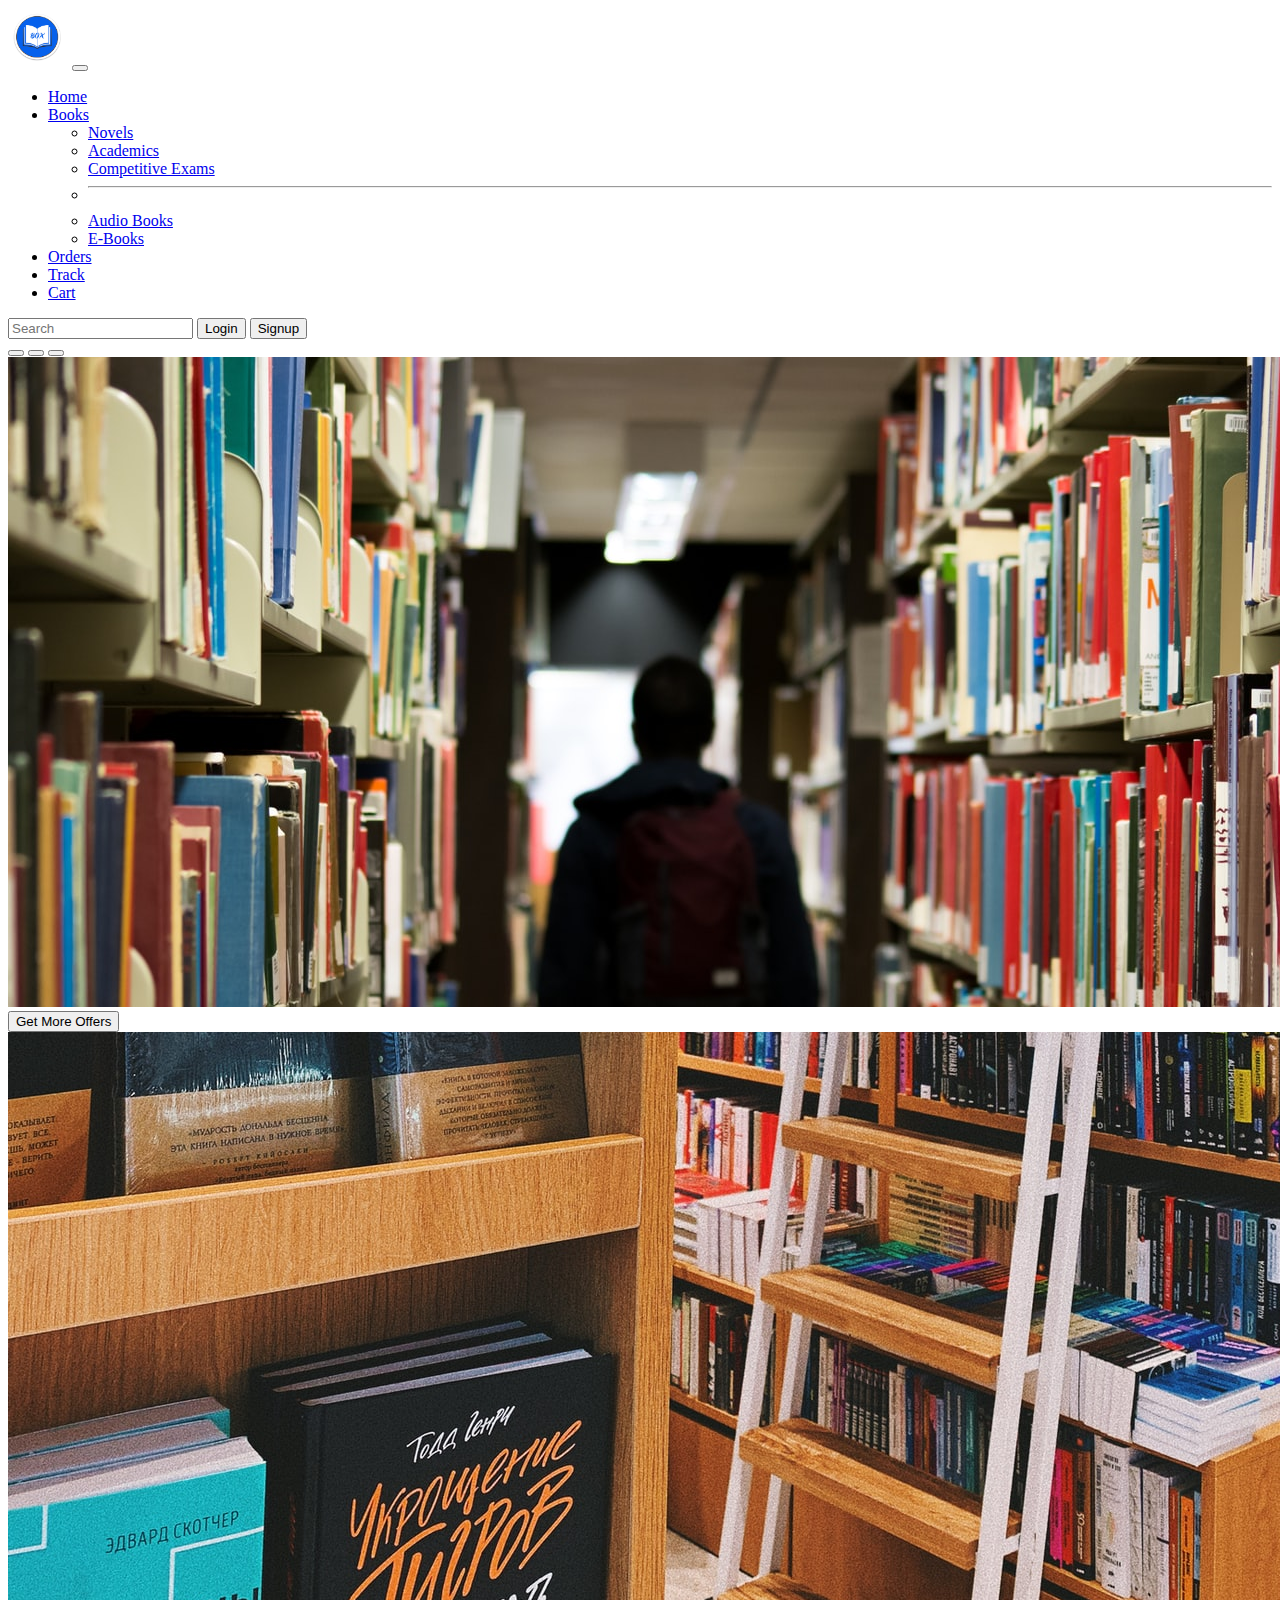
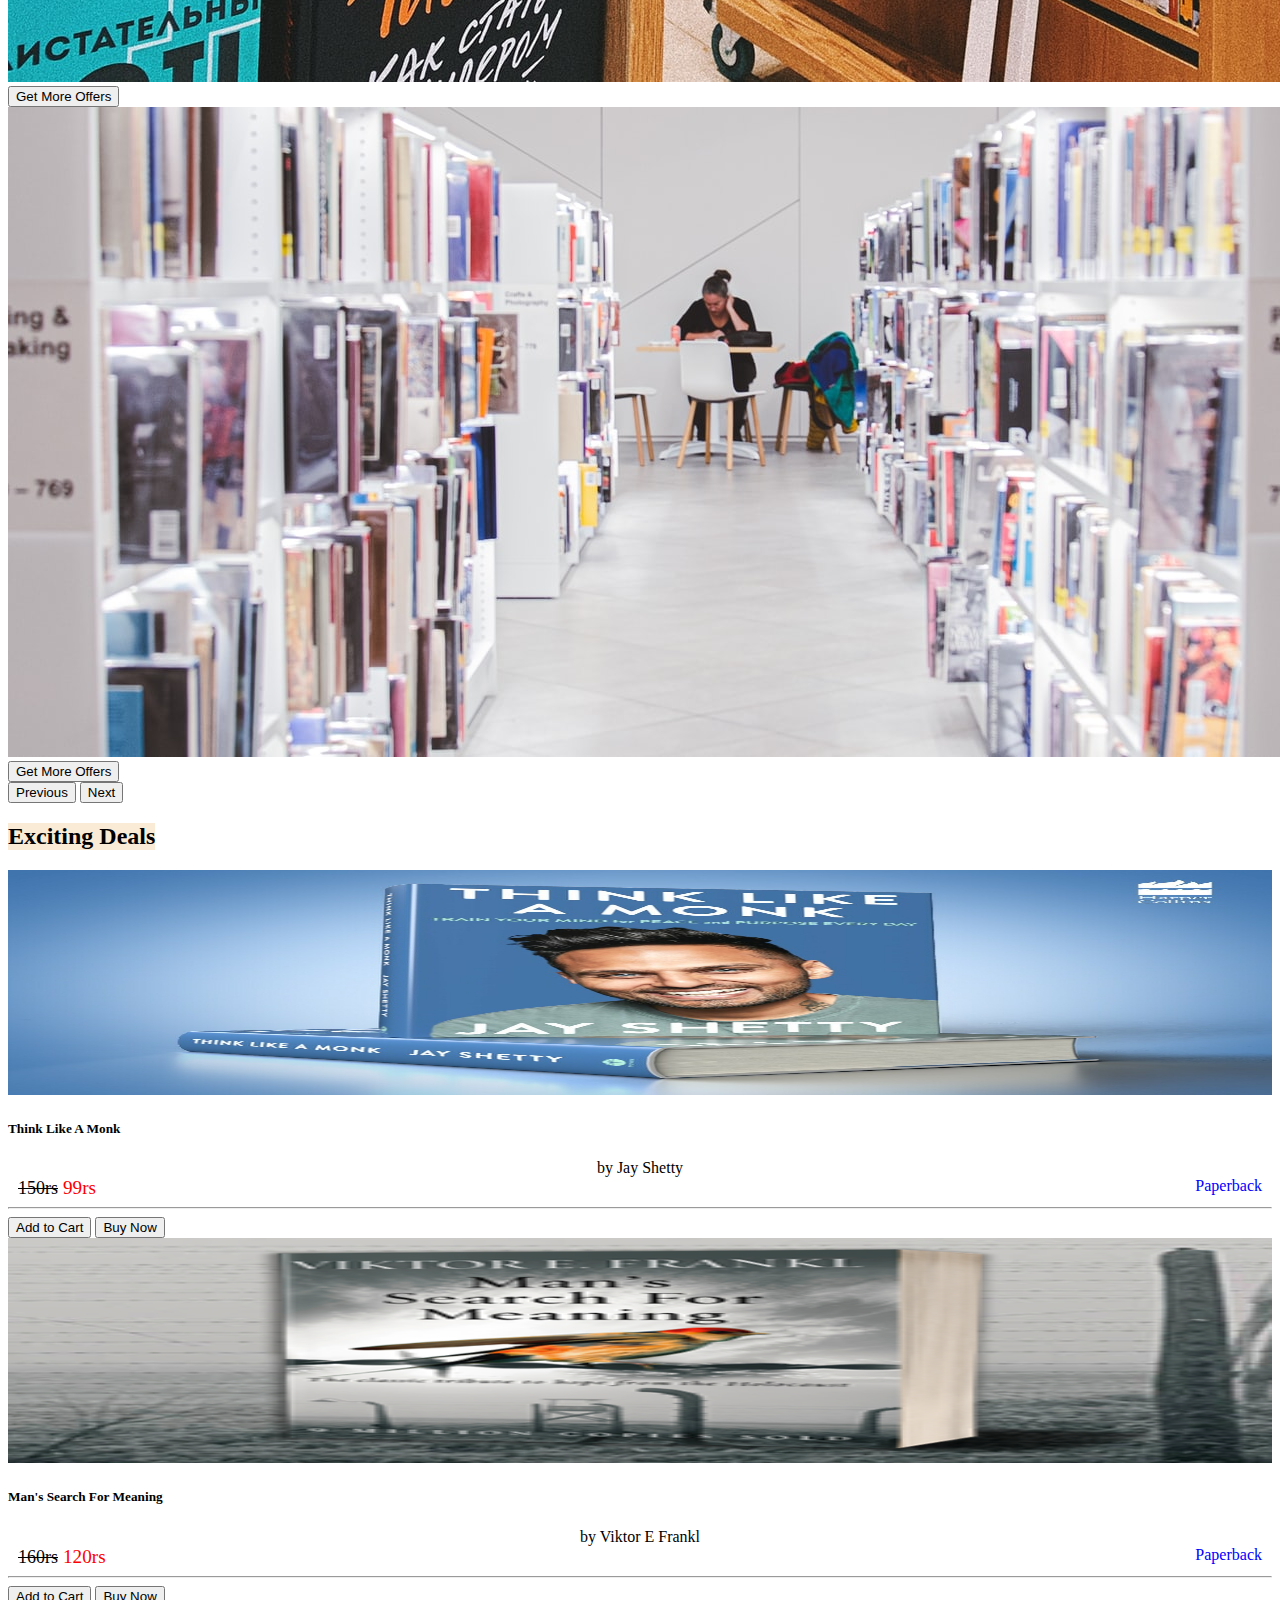
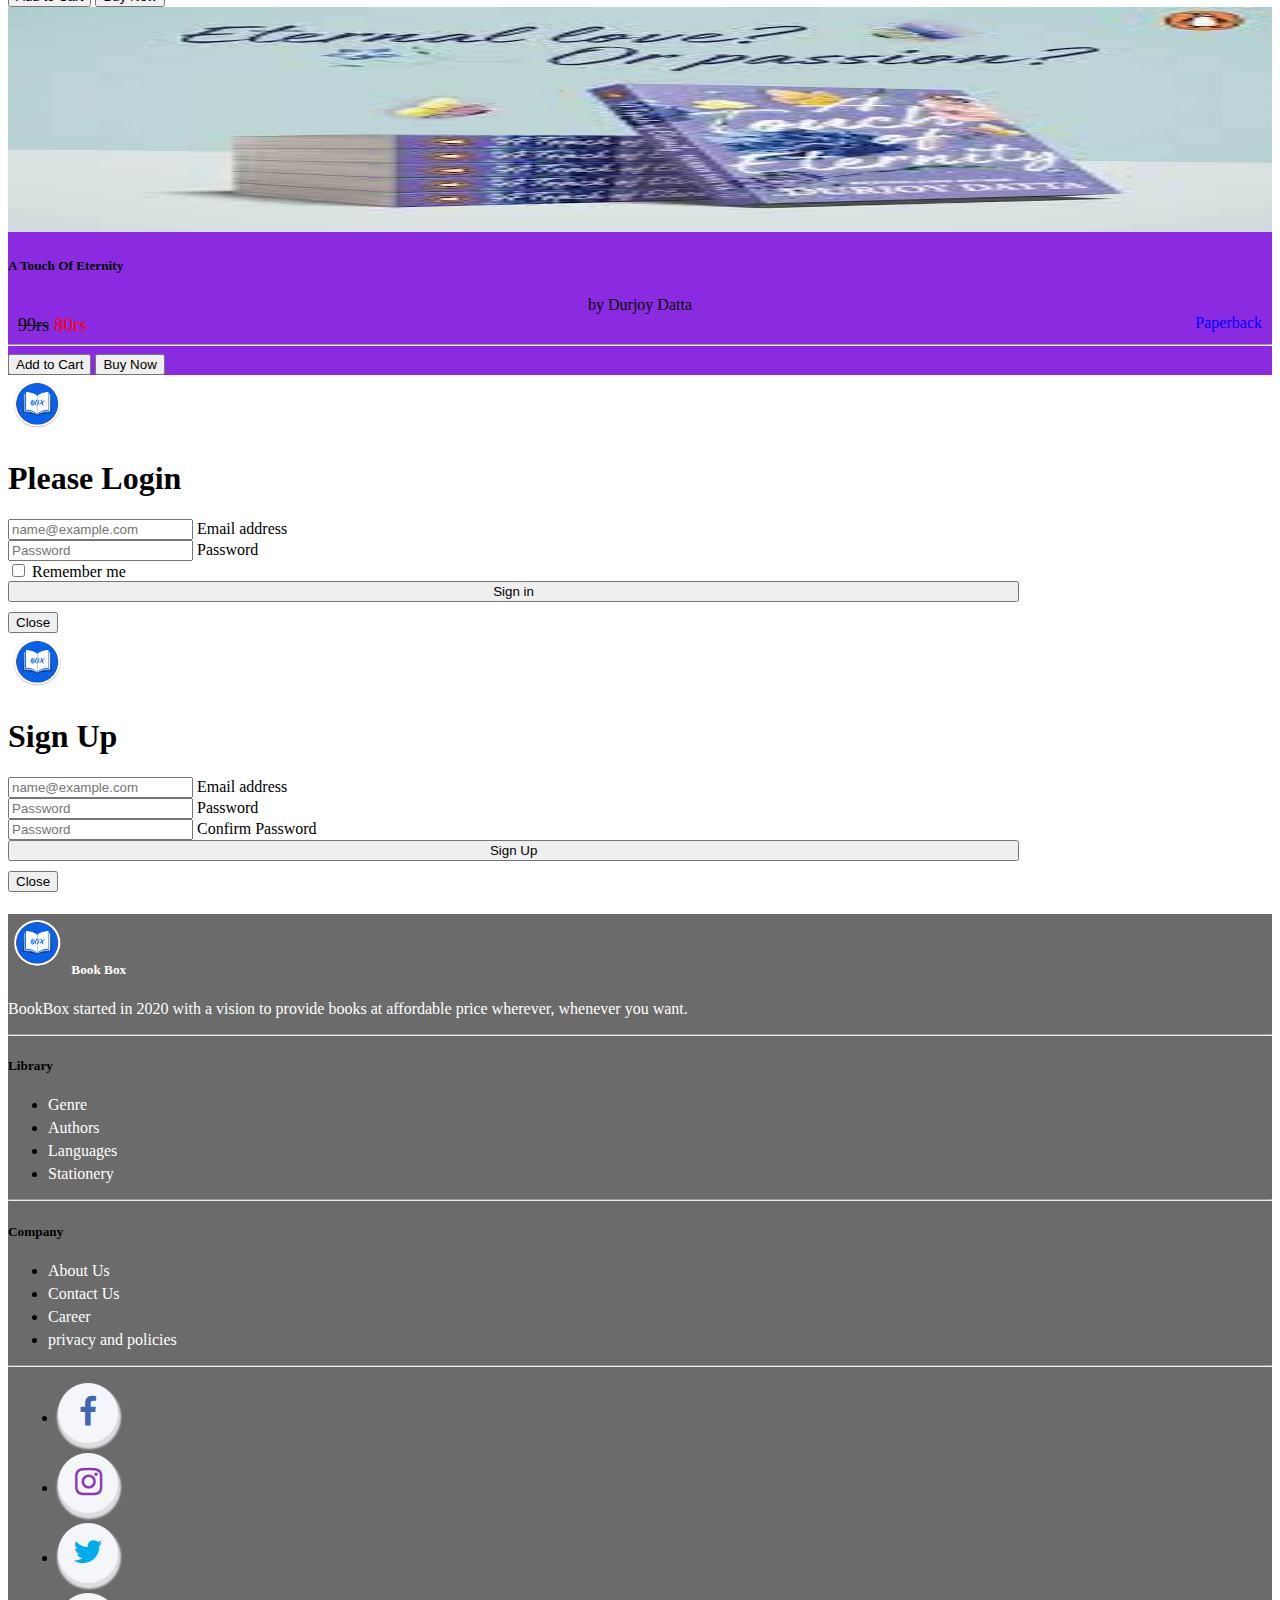
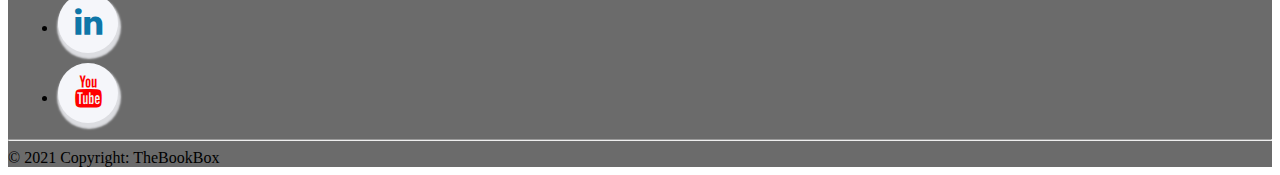
<file: index.html>
<!DOCTYPE html>
<html lang="en">

<head>
    <!-- Required meta tags -->
    <meta charset="utf-8" />
    <meta name="viewport" content="width=device-width, initial-scale=1" />

    <!-- Bootstrap CSS -->
    <link href="https://cdn.jsdelivr.net/npm/bootstrap@5.0.2/dist/css/bootstrap.min.css" rel="stylesheet"
        integrity="sha384-EVSTQN3/azprG1Anm3QDgpJLIm9Nao0Yz1ztcQTwFspd3yD65VohhpuuCOmLASjC" crossorigin="anonymous" />

        <!-- fontAwesome  -->
        <link rel="stylesheet" href="https://cdnjs.cloudflare.com/ajax/libs/font-awesome/4.7.0/css/font-awesome.min.css">

    <!-- title icon -->
    <link rel="icon" href="applogo.png" type="image/icon type" />

    <!-- internal CSS -->
    <link rel="stylesheet" href="style_home.css" />

    <title>TheBookBox | Home</title>
</head>

<body>
    <!-- Nav Bar  -->
    <nav class="navbar navbar-expand-lg navbar-dark p-2 bg-dark text-white">
        <div class="container-fluid">
            <img class="mx-4" src="applogo.png" width="60px" height="60px" alt="" />    
            <button class="navbar-toggler" type="button" data-bs-toggle="collapse"
                data-bs-target="#navbarSupportedContent" aria-controls="navbarSupportedContent" aria-expanded="false"
                aria-label="Toggle navigation">
                <span class="navbar-toggler-icon"></span>
            </button>
            <div class="collapse navbar-collapse" id="navbarSupportedContent">
                <ul class="navbar-nav me-auto mb-2 mb-lg-0">
                    <li class="nav-item">
                        <a class="nav-link active" aria-current="page" href="#">Home</a>
                    </li>
                    <li class="nav-item dropdown">
                        <a class="nav-link dropdown-toggle" href="#" id="navbarDropdown" role="button"
                            data-bs-toggle="dropdown" aria-expanded="false">
                            Books
                        </a>
                        <ul class="dropdown-menu" aria-labelledby="navbarDropdown">
                            <li><a class="dropdown-item" href="#">Novels</a></li>
                            <li><a class="dropdown-item" href="#">Academics</a></li>
                            <li><a class="dropdown-item" href="#">Competitive Exams</a></li>

                            <li>
                                <hr class="dropdown-divider">
                            </li>
                            <li><a class="dropdown-item" href="#">Audio Books</a></li>
                            <li><a class="dropdown-item" href="#">E-Books</a></li>

                        </ul>
                    </li>
                    <li class="nav-item">
                        <a class="nav-link" aria-current="page" href="#">Orders</a>
                    </li>
                    <li class="nav-item">
                        <a class="nav-link" aria-current="page" href="#">Track</a>
                    </li>
                    <li class="nav-item">
                        <a class="nav-link" aria-current="page" href="#">Cart</a>
                    </li>
                    
                </ul>
                <form class="d-flex">
                    <input class="form-control me-2" type="search" placeholder="Search" aria-label="Search">
                        <button type="button" class="btn btn-outline-light me-2" data-bs-toggle="modal"
                            data-bs-target="#login_modal">
                            Login
                        </button>
                        <button type="button" class="btn btn-warning" data-bs-toggle="modal"
                            data-bs-target="#signup_modal">Signup</button>
                </form>

                
            </div>
        </div>
    </nav>

    
    <!-- Carousel  -->
    <div id="carouselExampleCaptions" class="carousel slide" data-bs-ride="carousel">
        <div class="carousel-indicators">
            <button type="button" data-bs-target="#carouselExampleCaptions" data-bs-slide-to="0" class="active"
                aria-current="true" aria-label="Slide 1"></button>
            <button type="button" data-bs-target="#carouselExampleCaptions" data-bs-slide-to="1"
                aria-label="Slide 2"></button>
            <button type="button" data-bs-target="#carouselExampleCaptions" data-bs-slide-to="2"
                aria-label="Slide 3"></button>
        </div>
        <div class="carousel-inner">
            <div class="carousel-item active">
                <img src="offer1.jpeg" class="d-block w-100" alt="..." />
                <div class="carousel-caption d-none d-md-block">
                    <button type="button" class="btn btn-warning btn-large">
                        Get More Offers
                    </button>
                </div>
            </div>
            <div class="carousel-item">
                <img src="ofr.jpeg" class="d-block w-100" alt="..." />
                <div class="carousel-caption d-none d-md-block">
                    <button type="button" class="btn btn-warning btn-large">
                        Get More Offers
                    </button>
                </div>
            </div>
            <div class="carousel-item">
                <img src="a.jpeg" class="d-block w-100" alt="..." />
                <div class="carousel-caption d-none d-md-block">
                    <button type="button" class="btn btn-warning btn-large">
                        Get More Offers
                    </button>
                </div>
            </div>
        </div>
        <button class="carousel-control-prev" type="button" data-bs-target="#carouselExampleCaptions"
            data-bs-slide="prev">
            <span class="carousel-control-prev-icon" aria-hidden="true"></span>
            <span class="visually-hidden">Previous</span>
        </button>
        <button class="carousel-control-next" type="button" data-bs-target="#carouselExampleCaptions"
            data-bs-slide="next">
            <span class="carousel-control-next-icon" aria-hidden="true"></span>
            <span class="visually-hidden">Next</span>
        </button>
    </div>

    <!-- exciting deals  -->
    <div class="container my-5">
        <div class="text-center">
            <h2 class="excitingdeals">Exciting Deals</h2>
        </div>
        <div class="row my-5 mx-4">
            <div class="col bg-primary excitingdeals_card mx-4 my-2">
                <div class="card shadow-sm">
                    <img src="think.jpg" width="100%" height="225" class="my-1" alt="" />
                    <h5 class="mt-2 mb-0 text-center">Think Like A Monk</h5>
                    <p style="margin: 0; padding: 0; text-align: center">
                        by Jay Shetty
                    </p>
                    <div style="font-size: larger; color: red;">
                        <span class="price">150rs</span>99rs
                        <span class="paperback">Paperback</span>
                    </div>
                    <hr class="m-0" />
                    <div class="p-3 text-center">
                        <button type="button" class="btn btn-outline-warning m-2">
                            Add to Cart
                        </button>
                        <button type="button" class="btn btn-outline-warning m-2">
                            Buy Now
                        </button>
                    </div>
                </div>
            </div>
            <div class="col mx-4 my-2 bg-secondary excitingdeals_card">
                <div class="card shadow-sm">
                    <img src="man's_search_for_meaning.png" width="100%" height="225" class="my-1" alt="" />
                    <h5 class="mt-2 mb-0 text-center">Man's Search For Meaning</h5>
                    <p style="margin: 0; padding: 0; text-align: center">
                        by Viktor E Frankl
                    </p>
                    <div  style="font-size: larger; color: red;">
                        <span class="price">160rs</span>120rs
                        <span class="paperback">Paperback</span>
                    </div>
                    <hr class="m-0" />
                    <div class="p-3 text-center">
                        <button type="button" class="btn btn-outline-warning m-2">
                            Add to Cart
                        </button>
                        <button type="button" class="btn btn-outline-warning m-2">
                            Buy Now
                        </button>
                    </div>
                </div>
            </div>
            <div class="col excitingdeals_card mx-4 my-2" style="background-color: blueviolet">
                <div class="card shadow-sm">
                    <img src="touch.jpeg" width="100%" height="225" class="my-1" alt="" />
                    <h5 class="mt-2 mb-0 text-center">A Touch Of Eternity</h5>
                    <p style="margin: 0; padding: 0; text-align: center">
                        by Durjoy Datta
                    </p>
                    <div style="font-size: larger; color: red;">
                        <span class="price">99rs</span>80rs
                        <span class="paperback">Paperback</span>
                    </div>
                    <hr class="m-0" />
                    <div class="p-3 text-center">
                        <button type="button" class="btn btn-outline-warning m-2">
                            Add to Cart
                        </button>
                        <button type="button" class="btn btn-outline-warning m-2">
                            Buy Now
                        </button>
                    </div>
                </div>
            </div>
        </div>
    </div>

    <!-- modals- login -->
    <div class="modal fade" id="login_modal" tabindex="-1" aria-labelledby="login" aria-hidden="true">
        <div class="modal-dialog">
          <div class="modal-content text-center">
            <form>
                <img class="mb-3" src="applogo.png" alt="" width="60" height="60">
                <h1 class="h3 mb-3 fw-normal">Please Login</h1>
            
                <div class="form-floating container my-4">
                  <input type="email" class="form-control" id="floatingInput" placeholder="name@example.com">
                  <label for="floatingInput" class="ps-4">Email address</label>
                </div>
                <div class="form-floating container my-4">
                  <input type="password" class="form-control" id="floatingPassword" placeholder="Password">
                  <label for="floatingPassword" class="ps-4">Password</label>
                </div>
            
                <div class="checkbox mb-3">
                  <label>
                    <input type="checkbox" value="remember-me"> Remember me
                  </label>
                </div>
                <button class="btn btn-lg btn-primary" style="width: 80%; margin-bottom: 10px;" type="submit">Sign in</button>
              </form>
            <div class="modal-footer">
              <button type="button" class="btn btn-secondary" data-bs-dismiss="modal">Close</button>
            </div>
          </div>
        </div>
      </div>
    <!-- modals- singup -->
    <div class="modal fade" id="signup_modal" tabindex="-1" aria-labelledby="signup" aria-hidden="true">
        <div class="modal-dialog">
          <div class="modal-content text-center">
            <form>
                <img class="mb-3" src="applogo.png" alt="" width="60" height="60">
                <h1 class="h3 mb-3 fw-normal">Sign Up</h1>
            
                <div class="form-floating container my-4">
                  <input type="email" class="form-control" id="floatingInput" placeholder="name@example.com">
                  <label for="floatingInput" class="ps-4">Email address</label>
                </div>
                <div class="form-floating container my-4">
                  <input type="password" class="form-control" id="floatingPassword" placeholder="Password">
                  <label for="floatingPassword" class="ps-4">Password</label>
                </div>
                <div class="form-floating container my-4">
                    <input type="password" class="form-control" id="floatingPassword" placeholder="Password">
                    <label for="floatingPassword" class="ps-4">Confirm Password</label>
                  </div>
                <button class="btn btn-lg btn-primary" style="width: 80%; margin-bottom: 10px;" type="submit">Sign Up</button>
              </form>
            <div class="modal-footer">
              <button type="button" class="btn btn-secondary" data-bs-dismiss="modal">Close</button>
            </div>
          </div>
        </div>
      </div>

    <!-- Footer -->
    <footer class="page-footer font-small footercolor pt-4">
        <!-- Footer Links -->
        <div class="container text-center text-md-left">
            <!-- Grid row -->
            <div class="row container">
                <!-- Grid column -->
                <div class="col-md-4 mx-auto" style="color: white">
                    <!-- Content -->
                    <h5 class="font-weight-bold text-uppercase mt-3 mb-4">
                        <img src="applogo.png" width="60px" height="60px" /> Book Box
                    </h5>
                    <p>
                        BookBox started in 2020 with a vision to provide books at
                        affordable price wherever, whenever you want.
                    </p>
                </div>
                <!-- Grid column -->

                <hr class="clearfix w-100 d-md-none" />

                <!-- Grid column -->
                <div class="col-md-2 mx-auto">
                    <!-- Links -->
                    <h5 class="font-weight-bold text-uppercase mt-3 mb-3">Library</h5>

                    <ul class="list-unstyled footer_links">
                        <li>
                            <a href="#!">Genre</a>
                        </li>
                        <li>
                            <a href="#!">Authors</a>
                        </li>
                        <li>
                            <a href="#!">Languages</a>
                        </li>
                        <li>
                            <a href="#!">Stationery</a>
                        </li>
                        
                    </ul>
                </div>
                <!-- Grid column -->

                <hr class="clearfix w-100 d-md-none" />

                <!-- Grid column -->
                <div class="col-md-2 mx-auto">
                    <!-- Links -->
                    <h5 class="font-weight-bold text-uppercase mt-3 mb-3">Company</h5>

                    <ul class="list-unstyled footer_links">
                        <li>
                            <a href="aboutus.html">About Us</a>
                        </li>
                        <li>
                            <a href="contactus.html">Contact Us</a>
                        </li>
                        <li>
                            <a href="#!">Career</a>
                        </li>
                        <li>
                            <a href="#!">privacy and policies</a>
                        </li>
                    
                    </ul>
                </div>
                <!-- Grid column -->
                
            </div>
            <!-- Grid row -->
        </div>
        <!-- Footer Links -->

        <hr/>

        <!-- Social buttons -->
        <ul class="list-unstyled list-inline text-center">
            <li class="list-inline-item social_media">
                <a>
                    <i class="fa fa-2x fa-facebook" style="color: #4267B2;"> </i>
                </a>
            </li>
            <li class="list-inline-item social_media">
                <a>
                    <i class="fa fa-2x fa-instagram" style="color: #8a3ab9;"> </i>
                </a>
            </li>
            
            <li class="list-inline-item social_media">
                <a>
                    <i class="fa fa-2x fa-twitter" style="color: #00acee;"> </i>
                </a>
            </li>
            <li class="list-inline-item social_media">
                <a>
                    <i class="fa fa-2x fa-linkedin" style="color: #0e76a8;"> </i>
                </a>
            </li>
            <li class="list-inline-item social_media">
                <a>
                    <i class="fa fa-2x fa-youtube" style="color: #FF0000;"> </i>
                </a>
            </li>
            
        </ul>
        <!-- Social buttons -->


        <!-- Copyright -->
        <hr>
        <div class="footer-copyright text-center py-3">
            © 2021 Copyright:
            <a style="text-decoration: none; color: black;" href="#">TheBookBox</a>
        </div>
        <!-- Copyright -->
    </footer>


    <!-- Optional JavaScript; choose one of the two! -->

    <!-- Option 1: Bootstrap Bundle with Popper -->
    <script src="https://cdn.jsdelivr.net/npm/bootstrap@5.0.2/dist/js/bootstrap.bundle.min.js"
        integrity="sha384-MrcW6ZMFYlzcLA8Nl+NtUVF0sA7MsXsP1UyJoMp4YLEuNSfAP+JcXn/tWtIaxVXM"
        crossorigin="anonymous"></script>

    <!-- Option 2: Separate Popper and Bootstrap JS -->
    <!--
    <script src="https://cdn.jsdelivr.net/npm/@popperjs/core@2.9.2/dist/umd/popper.min.js" integrity="sha384-IQsoLXl5PILFhosVNubq5LC7Qb9DXgDA9i+tQ8Zj3iwWAwPtgFTxbJ8NT4GN1R8p" crossorigin="anonymous"></script>
    <script src="https://cdn.jsdelivr.net/npm/bootstrap@5.0.2/dist/js/bootstrap.min.js" integrity="sha384-cVKIPhGWiC2Al4u+LWgxfKTRIcfu0JTxR+EQDz/bgldoEyl4H0zUF0QKbrJ0EcQF" crossorigin="anonymous"></script>
    -->
</body>

</html>
</file>
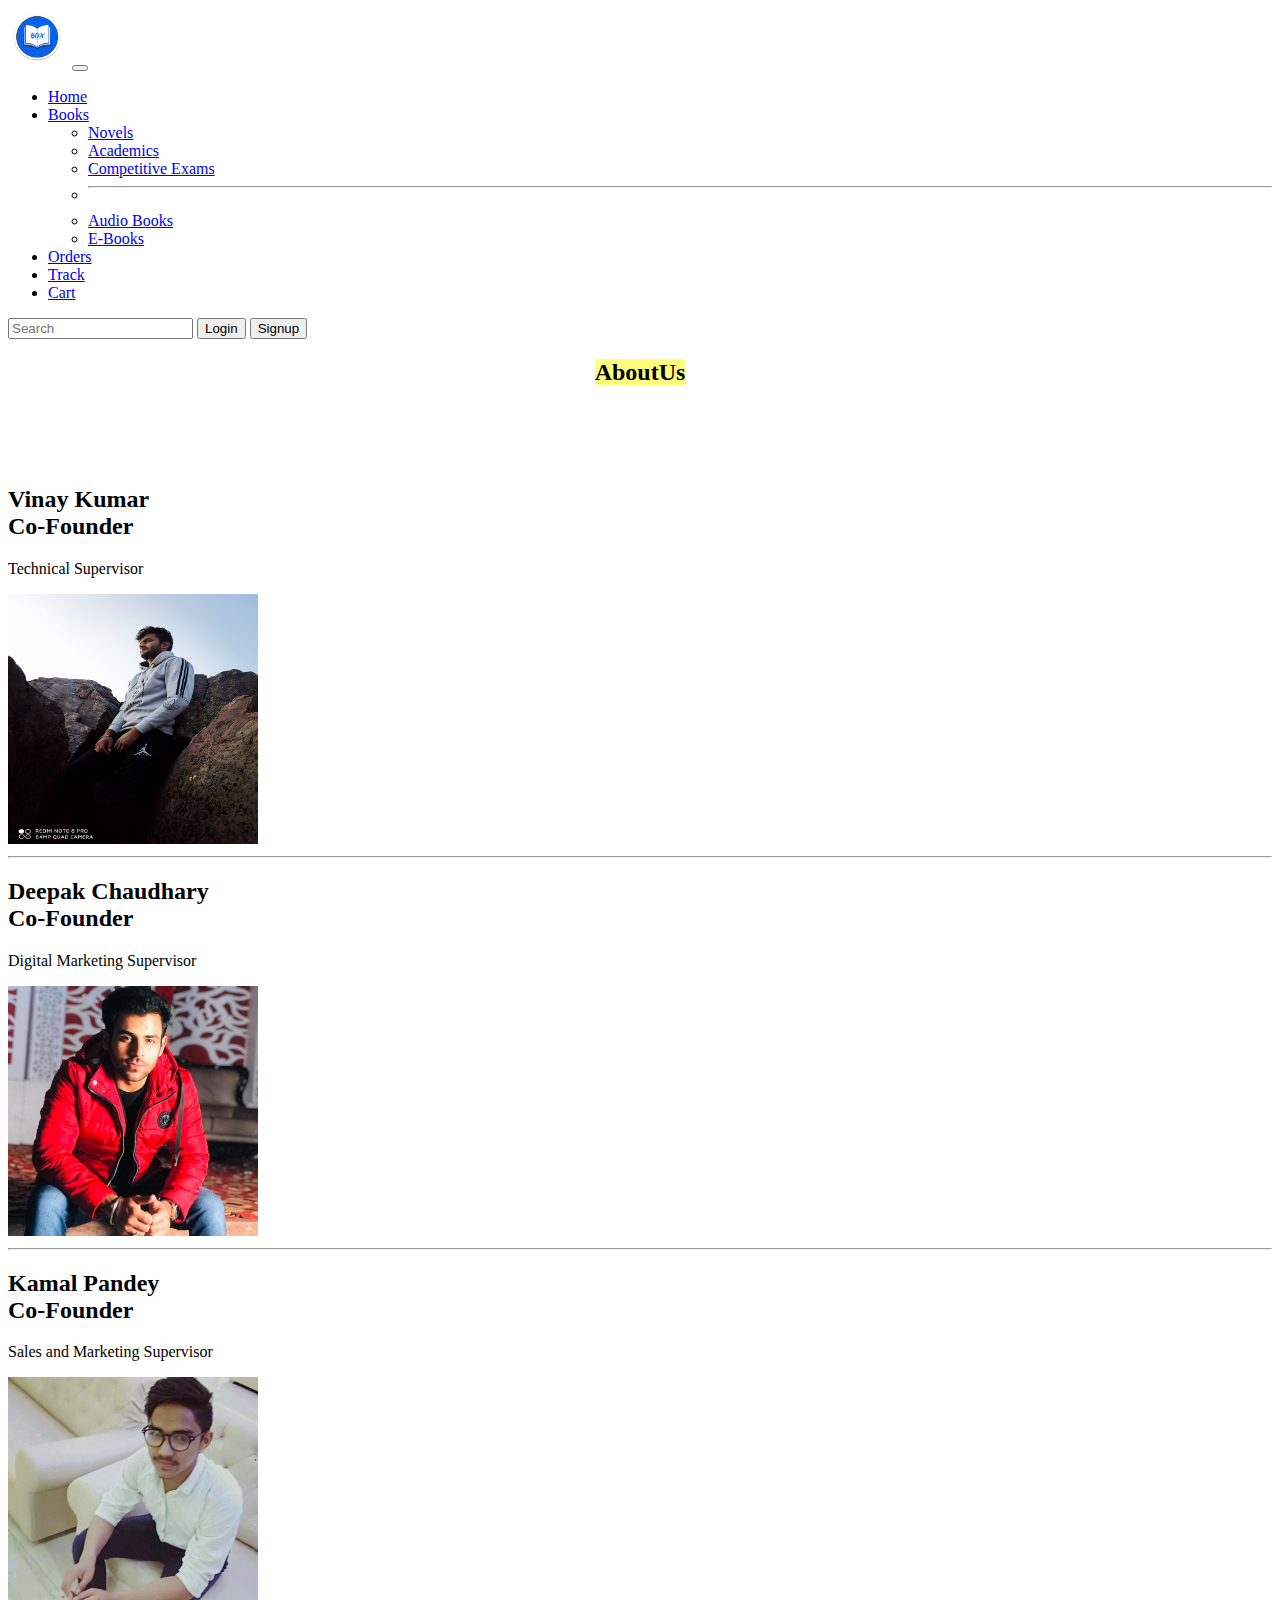
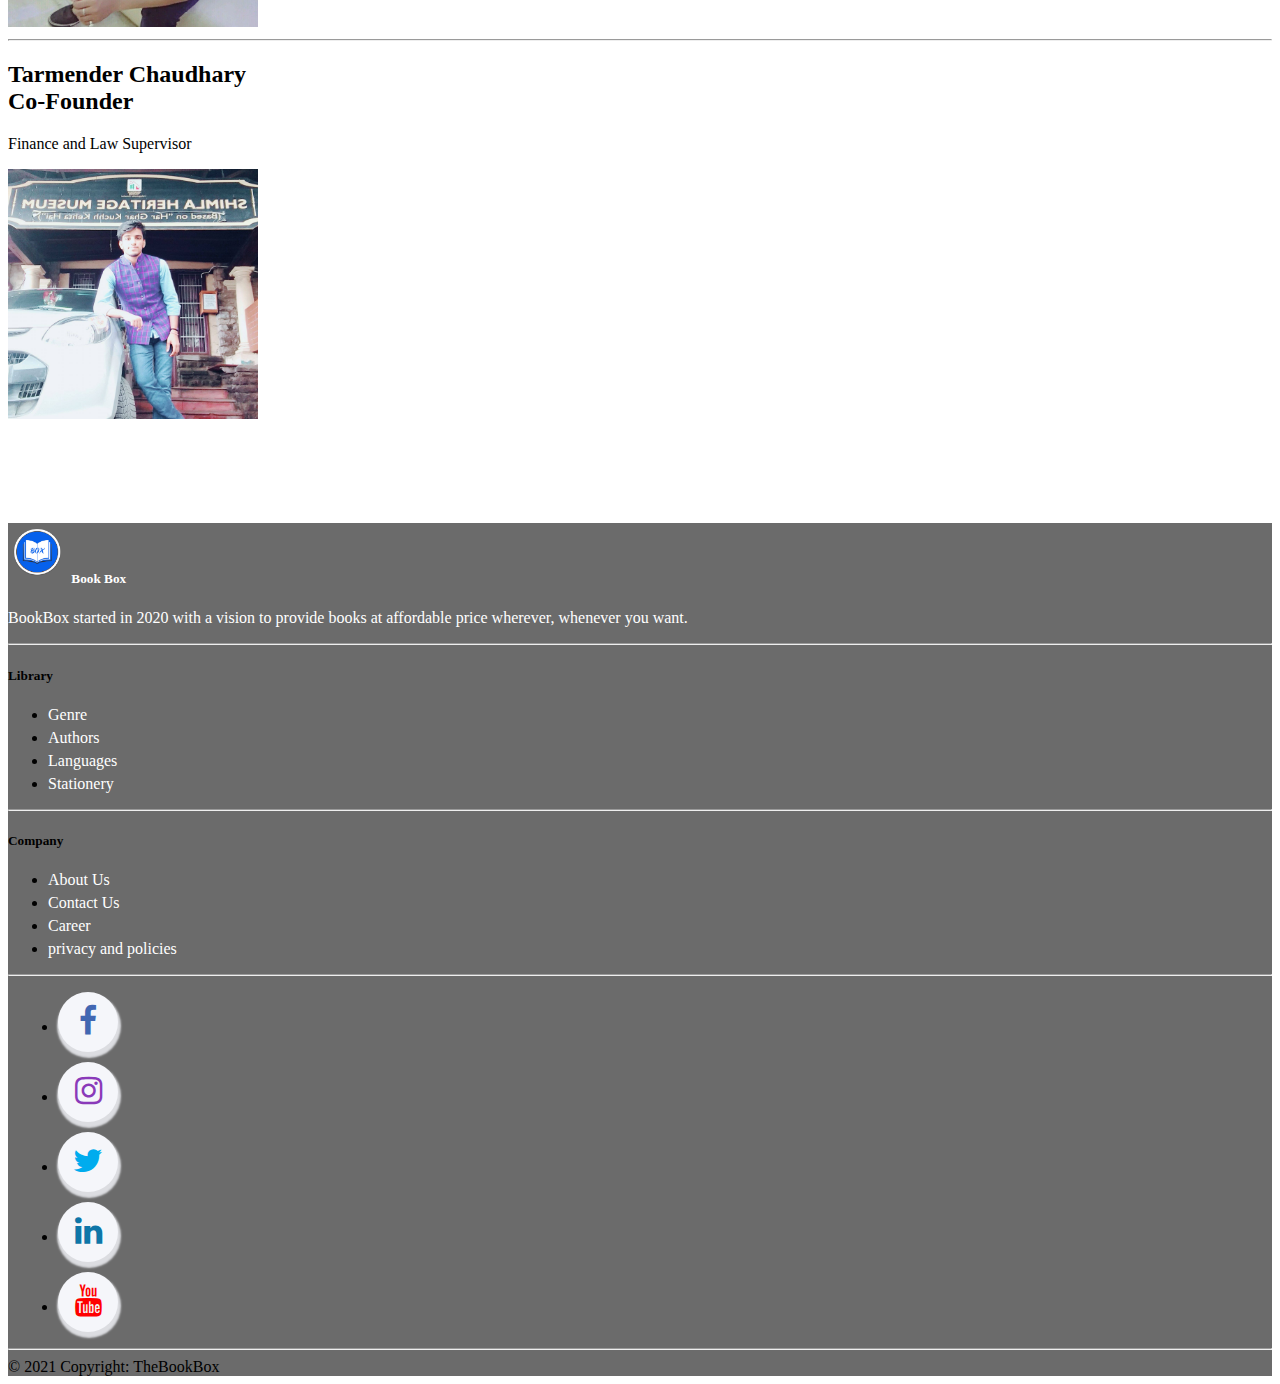
<file: aboutus.html>
<!DOCTYPE html>
<html lang="en">

<head>
    <!-- Required meta tags -->
    <meta charset="utf-8" />
    <meta name="viewport" content="width=device-width, initial-scale=1" />

    <!-- Bootstrap CSS -->
    <link href="https://cdn.jsdelivr.net/npm/bootstrap@5.0.2/dist/css/bootstrap.min.css" rel="stylesheet"
        integrity="sha384-EVSTQN3/azprG1Anm3QDgpJLIm9Nao0Yz1ztcQTwFspd3yD65VohhpuuCOmLASjC" crossorigin="anonymous" />

    <link rel="stylesheet" href="https://cdnjs.cloudflare.com/ajax/libs/font-awesome/4.7.0/css/font-awesome.min.css">

    <!-- title icon -->
    <link rel="icon" href="applogo.png" type="image/icon type" />

    <!-- internal CSS -->
    <link rel="stylesheet" href="style_home.css" />

    <title>TheBookBox | AboutUs</title>
</head>

<body>
    <!-- Nav Bar  -->
    <nav class="navbar navbar-expand-lg navbar-dark p-2 bg-dark text-white">
        <div class="container-fluid">
            <img class="mx-4" src="applogo.png" width="60px" height="60px" alt="" />    
            <button class="navbar-toggler" type="button" data-bs-toggle="collapse"
                data-bs-target="#navbarSupportedContent" aria-controls="navbarSupportedContent" aria-expanded="false"
                aria-label="Toggle navigation">
                <span class="navbar-toggler-icon"></span>
            </button>
            <div class="collapse navbar-collapse" id="navbarSupportedContent">
                <ul class="navbar-nav me-auto mb-2 mb-lg-0">
                    <li class="nav-item">
                        <a class="nav-link" aria-current="page" href="index.html">Home</a>
                    </li>
                    <li class="nav-item dropdown">
                        <a class="nav-link dropdown-toggle" href="#" id="navbarDropdown" role="button"
                            data-bs-toggle="dropdown" aria-expanded="false">
                            Books
                        </a>
                        <ul class="dropdown-menu" aria-labelledby="navbarDropdown">
                            <li><a class="dropdown-item" href="#">Novels</a></li>
                            <li><a class="dropdown-item" href="#">Academics</a></li>
                            <li><a class="dropdown-item" href="#">Competitive Exams</a></li>

                            <li>
                                <hr class="dropdown-divider">
                            </li>
                            <li><a class="dropdown-item" href="#">Audio Books</a></li>
                            <li><a class="dropdown-item" href="#">E-Books</a></li>

                        </ul>
                    </li>
                    <li class="nav-item">
                        <a class="nav-link" aria-current="page" href="#">Orders</a>
                    </li>
                    <li class="nav-item">
                        <a class="nav-link" aria-current="page" href="#">Track</a>
                    </li>
                    <li class="nav-item">
                        <a class="nav-link" aria-current="page" href="#">Cart</a>
                    </li>
                    
                </ul>
                <form class="d-flex">
                    <input class="form-control me-2" type="search" placeholder="Search" aria-label="Search">
                        <button type="button" class="btn btn-outline-light me-2" data-bs-toggle="modal"
                            data-bs-target="#login_modal">
                            Login
                        </button>
                        <button type="button" class="btn btn-warning" data-bs-toggle="modal"
                            data-bs-target="#signup_modal">Signup</button>
                </form>

                
            </div>
        </div>
    </nav>

   <!-- Heading  -->
    <h2 style="text-align: center;" class="my-5"><span style="background-color: rgba(255, 255, 36, 0.61);" class="px-5 py-2">AboutUs</span></h2>

     <!-- About_Content  -->
    <div class="container text-center" style="margin: 100px auto;">

        <div class="row featurette">
            <div class="col-md-1"></div>
            <div class="col-md-5 d-flex align-items-center justify-content-center flex-column">
                <h2 class="featurette-heading">Vinay Kumar <br><span class="text-muted fs-5">Co-Founder</span></h2>
                <p class="lead"> Technical Supervisor </p>
            </div>
            <div class="col-md-5 d-flex align-items-center justify-content-center">
                <img src="vinay.jpg" alt="" width="250" height="250" class="rounded-circle">

            </div>
            <div class="col-md-1"></div>
        </div>
        <hr class="mx-2">

        <div class="row featurette">
            <div class="col-md-1 "></div>
            <div class="col-md-5 order-md-1 d-flex align-items-center justify-content-center flex-column">
                <h2 class="featurette-heading">Deepak Chaudhary <br><span class="text-muted fs-5">Co-Founder</span></h2>
                <p class="lead">Digital Marketing Supervisor</p>
            </div>
            <div class="col-md-5 d-flex align-items-center justify-content-center">
                <img src="deepak.jpg" alt="" width="250" height="250" class="rounded-circle">

            </div>
            <div class="col-md-1 order-md-2"></div>
        </div>
        <hr class="mx-2">
        <div class="row featurette">
            <div class="col-md-1"></div>
            <div class="col-md-5 d-flex align-items-center justify-content-center flex-column">
                <h2 class="featurette-heading">Kamal Pandey <br><span class="text-muted fs-5">Co-Founder</span></h2>
                <p class="lead">Sales and Marketing Supervisor</p>
            </div>
            <div class="col-md-5 d-flex align-items-center justify-content-center">
                <img src="kamal.jpg" alt="" width="250" height="250" class="rounded-circle">

            </div>
            <div class="col-md-1"></div>
        </div>
        <hr class="mx-2">

        <div class="row featurette">
            <div class="col-md-1 "></div>
            <div class="col-md-5 order-md-1 d-flex align-items-center justify-content-center flex-column">
                <h2 class="featurette-heading">Tarmender Chaudhary <br><span class="text-muted fs-5">Co-Founder</span></h2>
                <p class="lead">Finance and Law Supervisor</p>
            </div>
            <div class="col-md-5 d-flex align-items-center justify-content-center">
                <img src="tarmender.jpg" alt="" width="250" height="250" class="rounded-circle">

            </div>
            <div class="col-md-1 order-md-2"></div>
        </div>
    </div>

    <!-- footer  -->
    <footer class="page-footer font-small footercolor pt-4">
        <!-- Footer Links -->
        <div class="container text-center text-md-left">
            <!-- Grid row -->
            <div class="row container">
                <!-- Grid column -->
                <div class="col-md-4 mx-auto" style="color: white">
                    <!-- Content -->
                    <h5 class="font-weight-bold text-uppercase mt-3 mb-4">
                        <img src="applogo.png" width="60px" height="60px" /> Book Box
                    </h5>
                    <p>
                        BookBox started in 2020 with a vision to provide books at
                        affordable price wherever, whenever you want.
                    </p>
                </div>
                <!-- Grid column -->

                <hr class="clearfix w-100 d-md-none" />

                <!-- Grid column -->
                <div class="col-md-2 mx-auto">
                    <!-- Links -->
                    <h5 class="font-weight-bold text-uppercase mt-3 mb-3">Library</h5>

                    <ul class="list-unstyled footer_links">
                        <li>
                            <a href="#!">Genre</a>
                        </li>
                        <li>
                            <a href="#!">Authors</a>
                        </li>
                        <li>
                            <a href="#!">Languages</a>
                        </li>
                        <li>
                            <a href="#!">Stationery</a>
                        </li>

                    </ul>
                </div>
                <!-- Grid column -->

                <hr class="clearfix w-100 d-md-none" />

                <!-- Grid column -->
                <div class="col-md-2 mx-auto">
                    <!-- Links -->
                    <h5 class="font-weight-bold text-uppercase mt-3 mb-3">Company</h5>

                    <ul class="list-unstyled footer_links">
                        <li>
                            <a href="aboutus.html">About Us</a>
                        </li>
                        <li>
                            <a href="contactus.html">Contact Us</a>
                        </li>
                        <li>
                            <a href="#!">Career</a>
                        </li>
                        <li>
                            <a href="#!">privacy and policies</a>
                        </li>

                    </ul>
                </div>
                <!-- Grid column -->

            </div>
            <!-- Grid row -->
        </div>
        <!-- Footer Links -->

        <hr />

        <!-- Social buttons -->
        <ul class="list-unstyled list-inline text-center">
            <li class="list-inline-item social_media">
                <a>
                    <i class="fa fa-2x fa-facebook" style="color: #4267B2;"> </i>
                </a>
            </li>
            <li class="list-inline-item social_media">
                <a>
                    <i class="fa fa-2x fa-instagram" style="color: #8a3ab9;"> </i>
                </a>
            </li>

            <li class="list-inline-item social_media">
                <a>
                    <i class="fa fa-2x fa-twitter" style="color: #00acee;"> </i>
                </a>
            </li>
            <li class="list-inline-item social_media">
                <a>
                    <i class="fa fa-2x fa-linkedin" style="color: #0e76a8;"> </i>
                </a>
            </li>
            <li class="list-inline-item social_media">
                <a>
                    <i class="fa fa-2x fa-youtube" style="color: #FF0000;"> </i>
                </a>
            </li>

        </ul>
        <!-- Social buttons -->


        <!-- Copyright -->
        <hr>
        <div class="footer-copyright text-center py-3">
            © 2021 Copyright:
            <a style="text-decoration: none; color: black;" href="#">TheBookBox</a>
        </div>
        <!-- Copyright -->
    </footer>

    <script src="https://cdn.jsdelivr.net/npm/bootstrap@5.0.2/dist/js/bootstrap.bundle.min.js"
    integrity="sha384-MrcW6ZMFYlzcLA8Nl+NtUVF0sA7MsXsP1UyJoMp4YLEuNSfAP+JcXn/tWtIaxVXM"
    crossorigin="anonymous"></script>
</file>
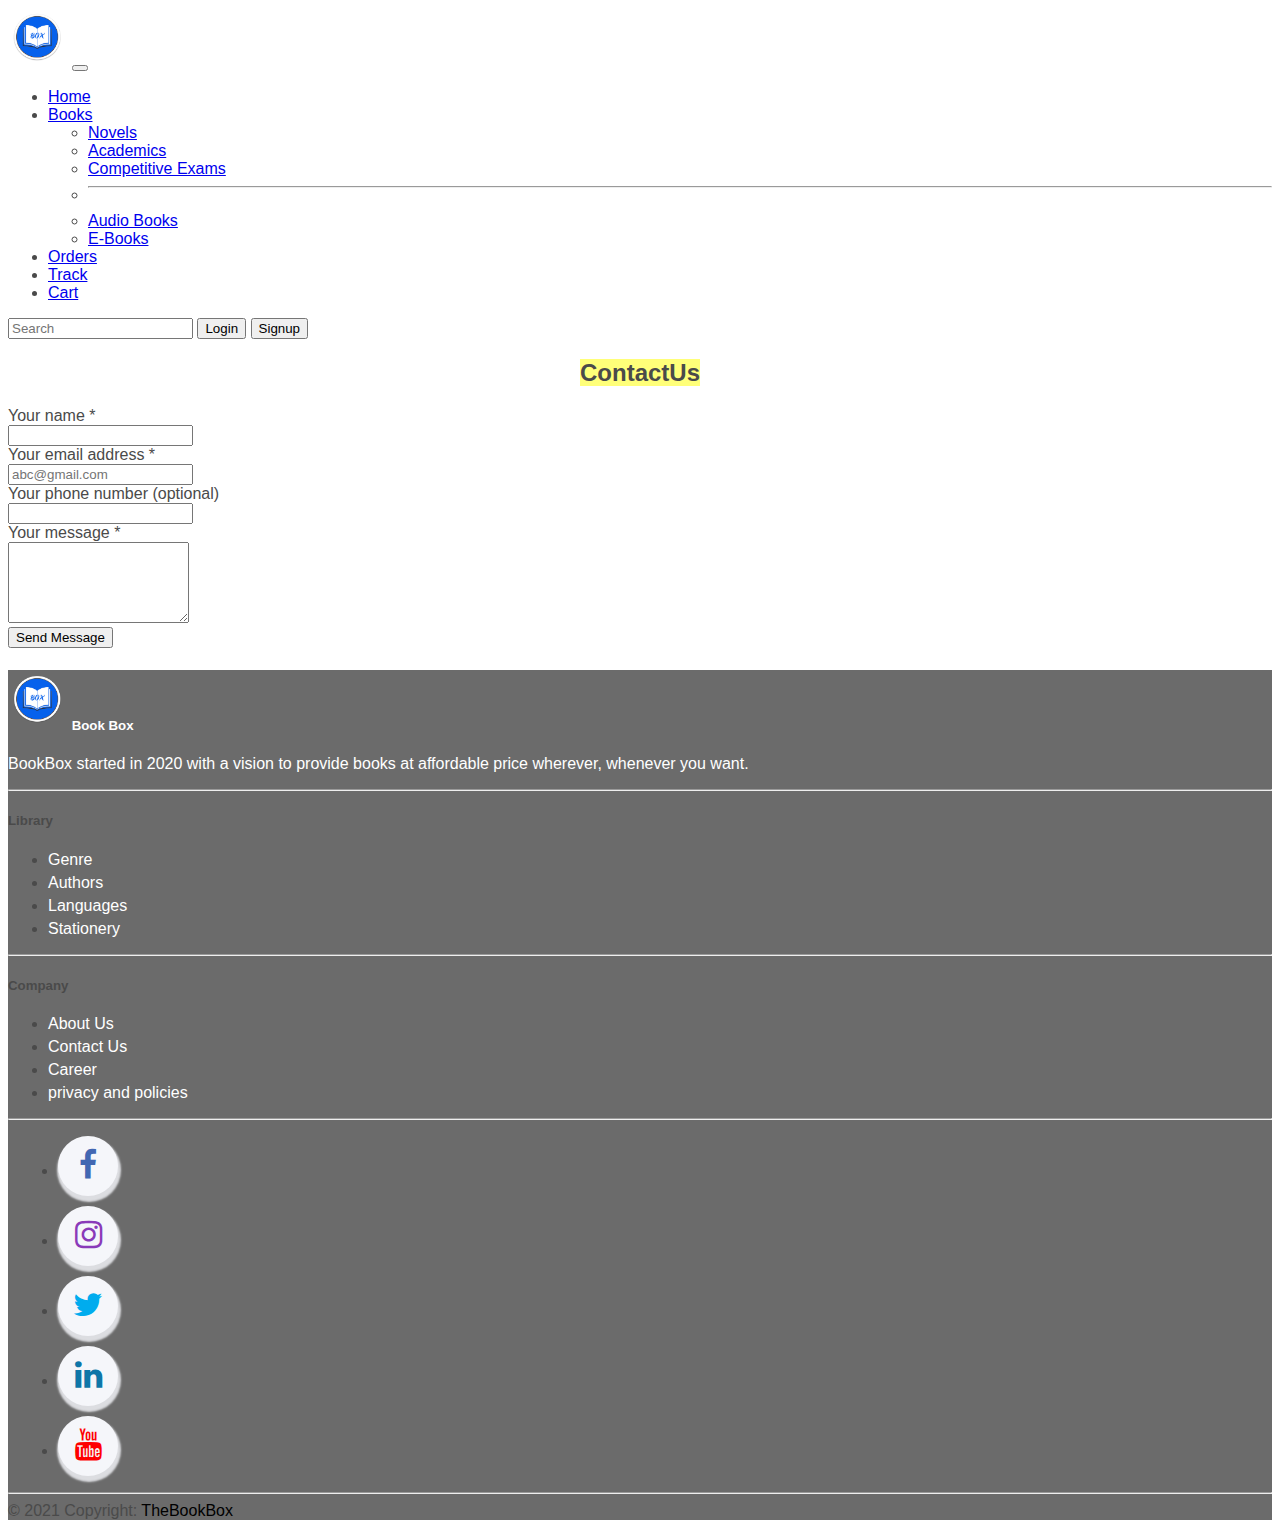
<file: contactus.html>
<!DOCTYPE html>
<html lang="en">

<head>
    <!-- Required meta tags -->
    <meta charset="utf-8" />
    <meta name="viewport" content="width=device-width, initial-scale=1" />

    <!-- Bootstrap CSS -->
    <link href="https://cdn.jsdelivr.net/npm/bootstrap@5.0.2/dist/css/bootstrap.min.css" rel="stylesheet"
        integrity="sha384-EVSTQN3/azprG1Anm3QDgpJLIm9Nao0Yz1ztcQTwFspd3yD65VohhpuuCOmLASjC" crossorigin="anonymous" />

    <link rel="stylesheet" href="https://cdnjs.cloudflare.com/ajax/libs/font-awesome/4.7.0/css/font-awesome.min.css">

    <!-- title icon -->
    <link rel="icon" href="applogo.png" type="image/icon type" />

    <!-- internal CSS -->
    <link rel="stylesheet" href="style_home.css" />
    <link rel="stylesheet" href="style_contactus.css" />


    <title>TheBookBox | ContactUs</title>
</head>

<body>
    <!-- Nav Bar  -->
    <nav class="navbar navbar-expand-lg navbar-dark p-2 bg-dark text-white">
        <div class="container-fluid">
            <img class="mx-4" src="applogo.png" width="60px" height="60px" alt="" />    
            <button class="navbar-toggler" type="button" data-bs-toggle="collapse"
                data-bs-target="#navbarSupportedContent" aria-controls="navbarSupportedContent" aria-expanded="false"
                aria-label="Toggle navigation">
                <span class="navbar-toggler-icon"></span>
            </button>
            <div class="collapse navbar-collapse" id="navbarSupportedContent">
                <ul class="navbar-nav me-auto mb-2 mb-lg-0">
                    <li class="nav-item">
                        <a class="nav-link" aria-current="page" href="index.html">Home</a>
                    </li>
                    <li class="nav-item dropdown">
                        <a class="nav-link dropdown-toggle" href="#" id="navbarDropdown" role="button"
                            data-bs-toggle="dropdown" aria-expanded="false">
                            Books
                        </a>
                        <ul class="dropdown-menu" aria-labelledby="navbarDropdown">
                            <li><a class="dropdown-item" href="#">Novels</a></li>
                            <li><a class="dropdown-item" href="#">Academics</a></li>
                            <li><a class="dropdown-item" href="#">Competitive Exams</a></li>

                            <li>
                                <hr class="dropdown-divider">
                            </li>
                            <li><a class="dropdown-item" href="#">Audio Books</a></li>
                            <li><a class="dropdown-item" href="#">E-Books</a></li>

                        </ul>
                    </li>
                    <li class="nav-item">
                        <a class="nav-link" aria-current="page" href="#">Orders</a>
                    </li>
                    <li class="nav-item">
                        <a class="nav-link" aria-current="page" href="#">Track</a>
                    </li>
                    <li class="nav-item">
                        <a class="nav-link" aria-current="page" href="#">Cart</a>
                    </li>
                    
                </ul>
                <form class="d-flex">
                    <input class="form-control me-2" type="search" placeholder="Search" aria-label="Search">
                        <button type="button" class="btn btn-outline-light me-2" data-bs-toggle="modal"
                            data-bs-target="#login_modal">
                            Login
                        </button>
                        <button type="button" class="btn btn-warning" data-bs-toggle="modal"
                            data-bs-target="#signup_modal">Signup</button>
                </form>

                
            </div>
        </div>
    </nav>


    <!-- Heading  -->
    <h2 style="text-align: center;" class="my-5"><span style="background-color: rgba(255, 255, 36, 0.61);"
            class="px-5 py-2">ContactUs</span></h2>

    <!-- Contact Form  -->

    <div class="d-flex justify-content-center">
        <form style="width: 60%;" class="fcf-form-class mt-3 mb-5" method="post" action="#" novalidate="novalidate">
            <div class="field p-3">
                <label for="Name" class="label has-text-weight-normal">Your name <span
                        class="text-danger">*</span></label>
                <div class="control">
                    <input class="w-100 p-1 mt-2" type="text" name="Name" id="Name" data-validate-field="Name"
                        placeholder="" required>
                </div>
            </div>
            <div class="field p-3 mt-3">
                <label for="Email" class="label has-text-weight-normal">Your email address <span
                        class="text-danger">*</span></label>
                <div class="control">
                    <input class="w-100 p-1 mt-2" type="email" name="Email" id="Email" class="input is-full-width"
                        maxlength="100" data-validate-field="Email" required placeholder="abc@gmail.com">
                </div>
            </div>
            <div class="field p-3 mt-3">
                <label for="Phone" class="label has-text-weight-normal">Your phone number (optional)</label>
                <div class="control">
                    <input class="w-100 p-1 mt-2" type="tel" name="Phone" id="Phone" class="input is-full-width"
                        maxlength="30" data-validate-field="Phone">
                </div>
            </div>
            <div class="field p-3 mt-3">
                <label for="Message" class="label has-text-weight-normal">Your message <span
                        class="text-danger">*</span></label>
                <div class="control">
                    <textarea class="w-100 p-1 mt-2" name="Message" id="Message" class="textarea" maxlength="3000"
                        rows="5" data-validate-field="Message" required></textarea>
                </div>
            </div>
            <div id="fcf-status" class="fcf-status"></div>
            <div class="field text-center mt-4">
                <div class="buttons">
                    <button type="submit" class="btn btn-warning" id="contact_button">Send Message</button>

                </div>
            </div>

        </form>
    </div>


    <!-- footer  -->
    <footer class="page-footer font-small footercolor pt-4">
        <!-- Footer Links -->
        <div class="container text-center text-md-left">
            <!-- Grid row -->
            <div class="row container">
                <!-- Grid column -->
                <div class="col-md-4 mx-auto" style="color: white">
                    <!-- Content -->
                    <h5 class="font-weight-bold text-uppercase mt-3 mb-4">
                        <img src="applogo.png" width="60px" height="60px" /> Book Box
                    </h5>
                    <p>
                        BookBox started in 2020 with a vision to provide books at
                        affordable price wherever, whenever you want.
                    </p>
                </div>
                <!-- Grid column -->

                <hr class="clearfix w-100 d-md-none" />

                <!-- Grid column -->
                <div class="col-md-2 mx-auto">
                    <!-- Links -->
                    <h5 class="font-weight-bold text-uppercase mt-3 mb-3">Library</h5>

                    <ul class="list-unstyled footer_links">
                        <li>
                            <a href="#!">Genre</a>
                        </li>
                        <li>
                            <a href="#!">Authors</a>
                        </li>
                        <li>
                            <a href="#!">Languages</a>
                        </li>
                        <li>
                            <a href="#!">Stationery</a>
                        </li>

                    </ul>
                </div>
                <!-- Grid column -->

                <hr class="clearfix w-100 d-md-none" />

                <!-- Grid column -->
                <div class="col-md-2 mx-auto">
                    <!-- Links -->
                    <h5 class="font-weight-bold text-uppercase mt-3 mb-3">Company</h5>

                    <ul class="list-unstyled footer_links">
                        <li>
                            <a href="aboutus.html">About Us</a>
                        </li>
                        <li>
                            <a href="contactus.html">Contact Us</a>
                        </li>
                        <li>
                            <a href="#!">Career</a>
                        </li>
                        <li>
                            <a href="#!">privacy and policies</a>
                        </li>

                    </ul>
                </div>
                <!-- Grid column -->

            </div>
            <!-- Grid row -->
        </div>
        <!-- Footer Links -->

        <hr />

        <!-- Social buttons -->
        <ul class="list-unstyled list-inline text-center">
            <li class="list-inline-item social_media">
                <a>
                    <i class="fa fa-2x fa-facebook" style="color: #4267B2;"> </i>
                </a>
            </li>
            <li class="list-inline-item social_media">
                <a>
                    <i class="fa fa-2x fa-instagram" style="color: #8a3ab9;"> </i>
                </a>
            </li>

            <li class="list-inline-item social_media">
                <a>
                    <i class="fa fa-2x fa-twitter" style="color: #00acee;"> </i>
                </a>
            </li>
            <li class="list-inline-item social_media">
                <a>
                    <i class="fa fa-2x fa-linkedin" style="color: #0e76a8;"> </i>
                </a>
            </li>
            <li class="list-inline-item social_media">
                <a>
                    <i class="fa fa-2x fa-youtube" style="color: #FF0000;"> </i>
                </a>
            </li>

        </ul>
        <!-- Social buttons -->


        <!-- Copyright -->
        <hr>
        <div class="footer-copyright text-center py-3">
            © 2021 Copyright:
            <a style="text-decoration: none; color: black;" href="#">TheBookBox</a>
        </div>
        <!-- Copyright -->
    </footer>

    <script src="https://cdn.jsdelivr.net/npm/bootstrap@5.0.2/dist/js/bootstrap.bundle.min.js"
        integrity="sha384-MrcW6ZMFYlzcLA8Nl+NtUVF0sA7MsXsP1UyJoMp4YLEuNSfAP+JcXn/tWtIaxVXM"
        crossorigin="anonymous"></script>
</file>
<file: style_home.css>
.excitingdeals{
    display: inline-block; margin-top: 20px; background-color: antiquewhite;
}
.paperback{
    margin: 0; padding: 0; color: blue; float: right; margin-right:10px; font-size: smaller;
}
.price{
    font-size:large;
    margin: 0;
    margin-left: 10px;
    color: black;
    text-decoration: line-through;
    margin-right: 5px;
}
.excitingdeals_card{
    transition: transform 0.5s;
}
.excitingdeals_card:hover{
    transform: scale(1.1);
}
.footercolor{
    background-color: rgba(32, 32, 32, 0.664);
}
.footer_links li{
    margin-bottom: 5px;
    
}
.footer_links li a{
    text-decoration: none;
    color: white;
    
}
.footer_links li a:hover{
    text-decoration:underline;    
}
.social_media{
    height: 60px;
    width: 60px;
    border-radius: 50%;
    background-color: #f5f6fa;
    margin: 10px;
    line-height: 70px;
    text-align: center;
    box-shadow: 1px 4px 2px 2px #dcdde1;
}
.social_media i{
    transition: transform 0.2s linear;
}
.social_media i:hover{
    transform: scale(1.4)
}
</file>
<file: style_contactus.css>
body{
    color: #4a4a4a;
    font-size: 1em;
    font-weight: 400;
}

body, button, input, select, textarea{
    font-family: BlinkMacSystemFont, -apple-system, "Segoe UI", "Roboto", "Oxygen", "Ubuntu", "Cantarell", "Fira Sans", "Droid Sans", "Helvetica Neue", "Helvetica", "Arial", sans-serif;
}
.contain{
    width: 100%;
}
</file>
